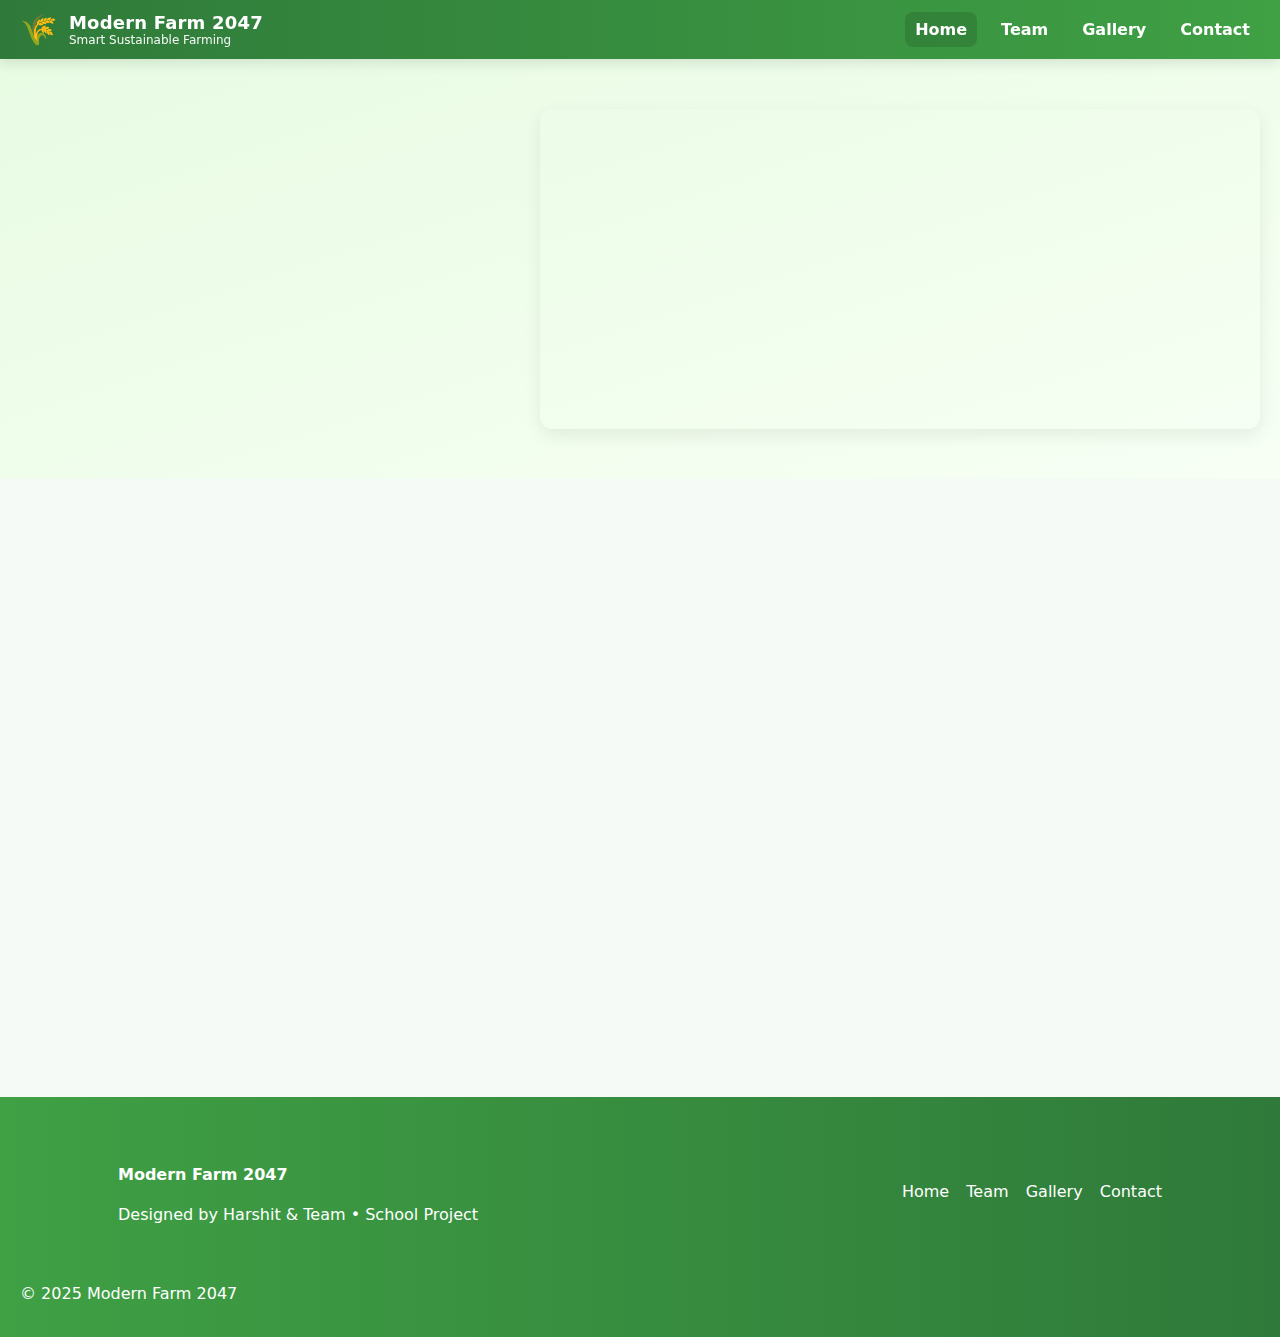
<file: index.html>
<!DOCTYPE html>
<html lang="en">
<head>
  <meta charset="utf-8" />
  <meta name="viewport" content="width=device-width,initial-scale=1" />
  <title>Modern Farm 2047</title>
  <link rel="stylesheet" href="style.css" />
</head>
<body>
  <header class="site-header">
    <div class="brand">
      <span class="logo">🌾</span>
      <div>
        <h1>Modern Farm 2047</h1>
        <p class="subtitle">Smart Sustainable Farming</p>
      </div>
    </div>

    <button id="menu-toggle" class="menu-toggle" aria-label="Open menu">☰</button>

    <nav id="main-nav" class="main-nav">
      <ul>
        <li><a href="index.html" class="nav-link active">Home</a></li>
        <li><a href="team.html" class="nav-link">Team</a></li>
        <li><a href="gallery.html" class="nav-link">Gallery</a></li>
        <li><a href="contact.html" class="nav-link">Contact</a></li>
      </ul>
    </nav>
  </header>

  <main>
    <!-- HERO SECTION -->
    <section class="hero">
      <div class="hero-inner fade-up">
        <h2>Welcome to <span>Modern Farm 2047</span></h2>
        <p class="lead">
          A vision of green technology — combining sensors, solar energy, and AI to make farming smarter, cleaner, and more efficient.
        </p>
        <div class="hero-ctas">
          <a class="btn" href="gallery.html">View Gallery</a>
          <a class="btn ghost" href="team.html">Meet Team</a>
        </div>
      </div>
      <div class="hero-image"></div>
    </section>

    <!-- FEATURES -->
    <section class="features container">
      <article class="card fade-up">
        <h3>Smart Irrigation</h3>
        <p>Soil sensors optimize watering and prevent water waste.</p>
      </article>
      <article class="card fade-up delay-1">
        <h3>Solar Powered</h3>
        <p>All systems run on clean, renewable solar energy.</p>
      </article>
      <article class="card fade-up delay-2">
        <h3>Drone irrigation</h3>
        <p>A modern solution for smart farming — our Drone Irrigation System uses flying drones to water crops efficiently, save resources, and support sustainable agriculture.
        </p>
      </article>

       <article class="card fade-up delay-2">
        <h3>Smart street light</h3>
        <p>A smart and eco-friendly project that uses an LDR sensor to automate street lights — ON at night, OFF during the day — saving energy and effort.</p>
        </article>
    </section>

    <!-- ABOUT -->
    <section class="about container fade-up">
      <div class="about-grid">
        <div>
          <h3>Our Vision</h3>
          <p>
            We aim to transform traditional agriculture into a high-tech sustainable model that helps farmers increase productivity and income.
          </p>
          <ul class="checklist">
            <li>Use of sensors & IoT</li>
            <li>Powered by renewable energy</li>
            <li>AI-assisted monitoring</li>
          </ul>
        </div>
        <div class="about-photo"></div>
      </div>
    </section>
  </main>

  <footer class="site-footer">
    <div class="container footer-grid">
      <div>
        <h4>Modern Farm 2047</h4>
        <p>Designed by Harshit & Team • School Project</p>
      </div>
      <div class="footer-links">
        <a href="index.html">Home</a>
        <a href="team.html">Team</a>
        <a href="gallery.html">Gallery</a>
        <a href="contact.html">Contact</a>
      </div>
    </div>
    <p class="copyright">© 2025 Modern Farm 2047</p>
  </footer>

  <script src="script.js"></script>
</body>
  </html>
</file>
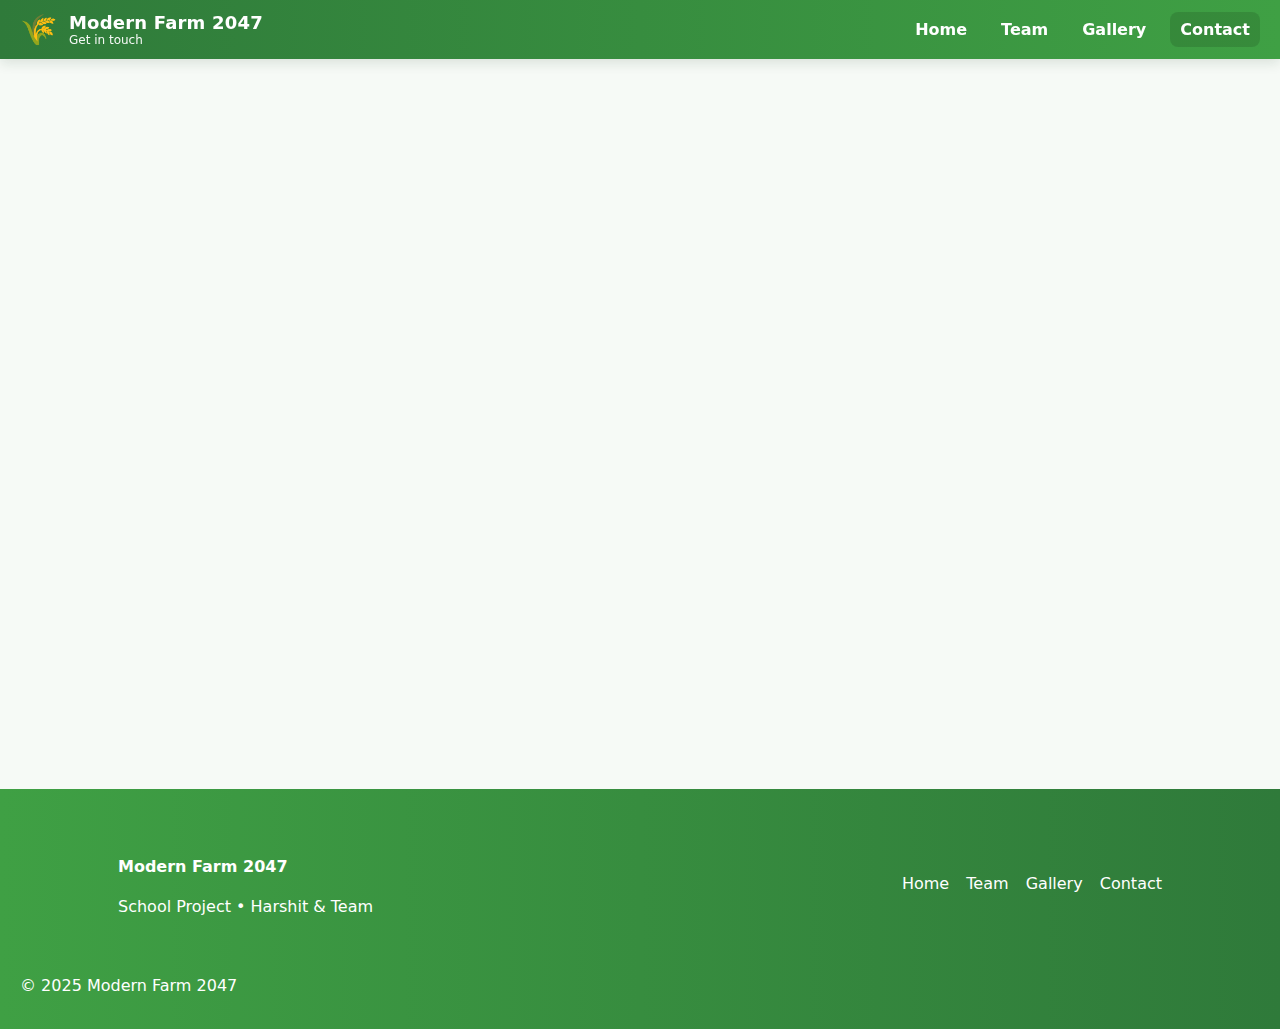
<file: contact.html>
<!DOCTYPE html>
<html lang="en">
<head>
  <meta charset="utf-8" />
  <meta name="viewport" content="width=device-width,initial-scale=1" />
  <title>Contact — Modern Farm 2047</title>
  <link rel="stylesheet" href="style.css" />
</head>
<body>
  <header class="site-header">
    <div class="brand">
      <span class="logo">🌾</span>
      <div>
        <h1>Modern Farm 2047</h1>
        <p class="subtitle">Get in touch</p>
      </div>
    </div>

    <button id="menu-toggle-4" class="menu-toggle" aria-label="Open menu">☰</button>

    <nav id="main-nav-4" class="main-nav">
      <ul>
        <li><a href="index.html" class="nav-link">Home</a></li>
        <li><a href="team.html" class="nav-link">Team</a></li>
        <li><a href="gallery.html" class="nav-link">Gallery</a></li>
        <li><a href="contact.html" class="nav-link active">Contact</a></li>
      </ul>
    </nav>
  </header>

  <main>
    <section class="contact container fade-up">
      <h2>Contact & Project Info</h2>
      <p class="muted">For demo requests or questions, contact the project leader.</p>

      <div class="contact-grid">
        <div class="contact-card">
          <h4>Leader</h4>
          <p>Mayank</p>
        </div>
        <div class="contact-card">
          <h4>Technician</h4>
          <p>Harshit</p>
        </div>
        <div class="contact-card">
          <h4>School</h4>
          <p>[ST.THERASA'S SCHOOL]</p>
        </div>
      </div>

     <form class="contact-form" action="https://formspree.io/f/movpeyjl" method="POST">
      <label>
        Your Name
        <input type="text" name="name" placeholder="Enter your name" required>
      </label>

      <label>
        Your Email
        <input type="email" name="email" placeholder="Enter your email" required>
      </label>

      <label>
        Message
        <textarea name="message" rows="4" placeholder="Type your message..." required></textarea>
      </label>

      <button class="btn" type="submit">Send Message</button>
    </form>
     
     
    </section>
  </main>

  <footer class="site-footer">
    <div class="container footer-grid">
      <div>
        <h4>Modern Farm 2047</h4>
        <p>School Project • Harshit & Team</p>
      </div>
      <div class="footer-links">
        <a href="index.html">Home</a>
        <a href="team.html">Team</a>
        <a href="gallery.html">Gallery</a>
        <a href="contact.html">Contact</a>
      </div>
    </div>
    <p class="copyright">© 2025 Modern Farm 2047</p>
  </footer>

  <script src="script.js"></script>
</body>
</html>
</file>
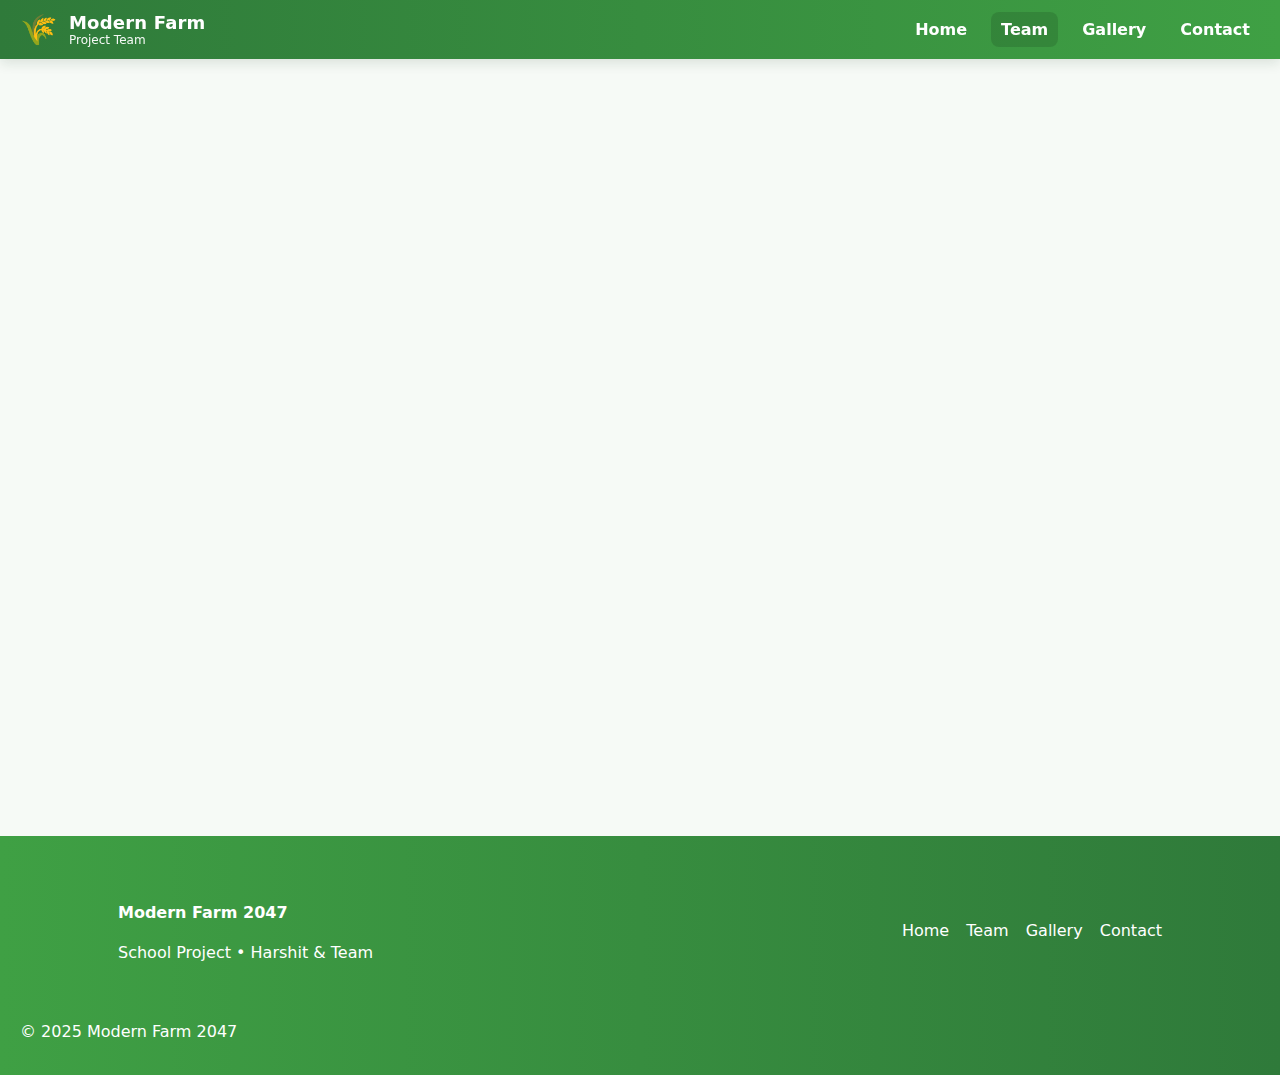
<file: team.html>
<!DOCTYPE html>
<html lang="en">
<head>
  <meta charset="utf-8" />
  <meta name="viewport" content="width=device-width,initial-scale=1" />
  <title>Team — Modern Farm 2047</title>
  <link rel="stylesheet" href ="style.css" />
</head>
<body>
  <header class="site-header">
    <div class="brand">
      <span class="logo">🌾</span>
      <div>
        <h1>Modern Farm </h1>
        <p class="subtitle">Project Team</p>
      </div>
    </div>

    <button id="menu-toggle-2" class="menu-toggle" aria-label="Open menu">☰</button>

    <nav id="main-nav-2" class="main-nav">
      <ul>
        <li><a href="index.html" class="nav-link">Home</a></li>
        <li><a href="team.html" class="nav-link active">Team</a></li>
        <li><a href="gallery.html" class="nav-link">Gallery</a></li>
        <li><a href="contact.html" class="nav-link">Contact</a></li>
      </ul>
    </nav>
  </header>

  <main>
    <section class="team container fade-up">
      <h2>Meet the Team</h2>
      <p class="muted">Hands-on students who built the Modern Farm project.</p>

      <div class="team-grid">
        <div class="member-card">
          <img src="Harshit.jpg" alt="Harshit">
          <h4>Harshit</h4>
          <p class="role">Technician</p>
        </div>

        <div class="member-card">
          <img src="Aaditya.jpg" alt="Aaditya">
          <h4>Aaditya</h4>
          <p class="role">Model Designer</p>
        </div>

        <div class="member-card">
          <img src="Gautam.jpg" alt="Gautam">
          <h4>Gautam</h4>
          <p class="role">Model Designer</p>
        </div>

        <div class="member-card">
          <img src="Saksham.jpg" alt="Saksham">
          <h4>Saksham</h4>
          <p class="role">Artist 🎨 , Advisor
            SPEAKER</p>
        </div>

        <div class="member-card">
          <img src="Mayank.jpg" alt="Mayank">
          <h4>Mayank</h4>
          <p class="role">Leader</p>
        </div>

        <div class="member-card">
          <img src="Aishwary.jpg" alt="Aishwary" onclick="openLightbox(this)">
          <h4>Aishwary</h4>
          <p class="role">Thinker 🤔 & Advisor
            SPEAKER</p>
        </div>

        <div class="member-card">
          <img src="Yash.jpg" alt="Yash">
          <h4>Yash</h4>
          <p class="role">Advisor</p>
        </div>
        <div class="member-card">
          <img src="Samarth.jpg" alt="Samarth" >
          <h4>Samarth</h4>
          <p class="role"> Helper & Supporter</p>
        </div>
        
      </div>
    </section>
  </main>

  <footer class="site-footer">
    <div class="container footer-grid">
      <div>
        <h4>Modern Farm 2047</h4>
        <p>School Project • Harshit & Team</p>
      </div>
      <div class="footer-links">
        <a href="index.html">Home</a>
        <a href="team.html">Team</a>
        <a href="gallery.html">Gallery</a>
        <a href="contact.html">Contact</a>
      </div>
    </div>
    <p class="copyright">© 2025 Modern Farm 2047</p>
  </footer>

  <script src="script.js"></script>
</body>
</html>
</file>
<file: style.css>
/* ====== Base ====== */
:root{
  --green:#2f7a3a;
  --light-green:#e6f5e0;
  --accent:#8cc34a;
  --muted:#6b7a6b;
  --bg:#f6faf6;
  --card:#ffffff;
  --gold:#ffd700;
}
*{box-sizing:border-box}
html,body{height:100%}
body{
  margin:0;
  font-family: Inter, system-ui, -apple-system, "Segoe UI", Roboto, "Poppins", sans-serif;
  background:var(--bg);
  color:#12321a;
  -webkit-font-smoothing:antialiased;
  -moz-osx-font-smoothing:grayscale;
}
.container{max-width:1100px;margin:0 auto;padding:28px}

/* ====== Header ====== */
.site-header{
  background:linear-gradient(90deg,var(--green),#3fa044);
  color:white;
  display:flex;
  align-items:center;
  justify-content:space-between;
  gap:16px;
  padding:12px 20px;
  position:sticky;top:0;z-index:30;
  box-shadow:0 4px 12px rgba(18,50,26,0.12);
}
.brand{display:flex;gap:12px;align-items:center}
.logo{font-size:30px}
.brand h1{margin:0;font-size:18px;letter-spacing:0.2px}
.subtitle{margin:0;font-size:12px;opacity:0.95}

/* Nav */
.menu-toggle{display:none;background:transparent;border:0;color:white;font-size:22px;cursor:pointer}
.main-nav ul{display:flex;gap:14px;margin:0;padding:0;list-style:none;align-items:center}
.main-nav a{color:white;text-decoration:none;font-weight:600;padding:8px 10px;border-radius:8px;transition:all .18s}
.main-nav a:hover{background:rgba(255,255,255,0.08)}
.main-nav a.active{background:rgba(0,0,0,0.12)}

/* ====== Hero ====== */
.hero{display:grid;grid-template-columns:1fr 420px;gap:20px;align-items:center;padding:48px 20px}
.hero-inner{padding:10px}
.hero h2{margin:0;font-size:2.1rem}
.lead{margin-top:12px;color:var(--muted);max-width:48ch}
.hero-image{
  background-image:url("https://images.unsplash.com/photo-1501004318641-b39e6451bec6?w=1600&q=80&auto=format&fit=crop");
  background-size:cover;background-position:center;border-radius:12px;height:320px;box-shadow:0 8px 20px rgba(15,40,20,0.15)
}
.btn{display:inline-block;background:var(--gold);color:#12321a;padding:10px 16px;border-radius:24px;text-decoration:none;font-weight:700;margin-right:8px}
.btn.ghost{background:transparent;border:2px solid rgba(255,255,255,0.18);color:white}
.hero-ctas{margin-top:18px}
/* ====== Hero ====== */
.hero {
  display: flex;
  flex-wrap: wrap;
  align-items: center;
  justify-content: center;
  gap: 20px;
  padding: 50px 20px;
  background: linear-gradient(to bottom right, #e8fbe3, #f7fff4);
}
.hero-inner {
  flex: 1 1 320px;
  text-align: left;
  max-width: 500px;
}
.hero-inner h2 {
  font-size: 2rem;
  margin: 0;
  color: var(--green);
}
.hero-inner h2 span {
  color: var(--accent);
}
.lead {
  margin-top: 10px;
  font-size: 1rem;
  color: var(--muted);
  line-height: 1.6;
}
.hero-ctas {
  margin-top: 16px;
}
.hero-image {
  flex: 1 1 300px;
  background-image: url("https://images.unsplash.com/photo-1501004318641-b39e6451bec6?w=1200&q=80&auto=format&fit=crop");
  background-size: cover;
  background-position: center;
  border-radius: 12px;
  min-height: 260px;
  box-shadow: 0 6px 18px rgba(10,30,10,0.08);
}

/* ====== Responsive Fixes ====== */
@media (max-width: 768px) {
  .hero {
    flex-direction: column;
    text-align: center;
    padding: 30px 14px;
  }
  .hero-inner {
    max-width: 100%;
    text-align: center;
  }
  .hero-inner h2 {
    font-size: 1.6rem;
  }
  .lead {
    font-size: 0.95rem;
  }
  .hero-image {
    width: 100%;
    height: 200px;
  }
  .features {
    flex-direction: column;
    padding: 20px;
  }
  .about-grid {
    grid-template-columns: 1fr;
  }
  .about-photo {
    height: 200px;
  }
}
  

/* ====== Features ====== */
.features{display:flex;gap:18px;justify-content:center;padding:24px}
.card{background:var(--card);border-radius:12px;padding:20px;flex:1;min-width:220px;box-shadow:0 6px 18px rgba(10,30,10,0.06)}

/* ====== About ====== */
.about-grid{display:grid;grid-template-columns:1fr 360px;gap:20px;align-items:center}
.about-photo{height:220px;border-radius:12px;background-image:url("https://images.unsplash.com/photo-1501004318641-b39e6451bec6?w=800&q=60");background-size:cover;background-position:center}

/* ====== Team ====== */
.team-grid{display:grid;grid-template-columns:repeat(auto-fit,minmax(200px,1fr));gap:20px;margin-top:18px}
.member-card{background:var(--card);border-radius:12px;padding:16px;text-align:center;box-shadow:0 8px 18px rgba(10,30,10,0.06)}
.member-card img{width:100%;height:200px;object-fit:cover;border-radius:10px}
.member-card h4{margin:10px 0 4px}
.role{color:var(--muted);font-size:13px;margin:0}

/* ====== Gallery ====== */
.gallery-grid{display:grid;grid-template-columns:repeat(auto-fit,minmax(220px,1fr));gap:16px;margin-top:18px}
.media-card{background:var(--card);padding:0;border:0;border-radius:12px;overflow:hidden;cursor:pointer;display:block;box-shadow:0 8px 20px rgba(10,30,10,0.06);text-align:left}
.media-card img{width:100%;height:220px;object-fit:cover;display:block}
.media-card span{display:block;padding:10px 12px;color:var(--muted);font-weight:600}

/* ====== Contact ====== */
.contact-grid{display:grid;grid-template-columns:repeat(auto-fit,minmax(160px,1fr));gap:12px;margin-top:18px}
.contact-card{background:var(--card);padding:12px;border-radius:10px}
.contact-form{margin-top:18px;display:grid;gap:12px}
.contact-form label{display:block;font-size:14px;color:var(--muted)}
.contact-form input, .contact-form textarea{width:100%;padding:10px;border-radius:8px;border:1px solid #e6eee6;background:transparent}

/* ====== Footer ====== */
.site-footer{background:linear-gradient(90deg,#3fa044,var(--green));color:white;padding:18px 20px;margin-top:28px}
.footer-grid{display:flex;justify-content:space-between;gap:12px;align-items:center;flex-wrap:wrap}
.footer-links a{color:white;margin-left:12px;text-decoration:none}

/* ====== Lightbox ====== */
.lightbox{position:fixed;inset:0;display:none;align-items:center;justify-content:center;background:rgba(0,0,0,0.75);z-index:100}
.lightbox img{max-width:94%;max-height:86%;border-radius:8px;box-shadow:0 12px 40px rgba(0,0,0,0.6)}

/* ====== Animations ====== */
.fade-up{opacity:0;transform:translateY(18px);animation:fadeUp .7s forwards}
.fade-up.delay-1{animation-delay:.15s}
.fade-up.delay-2{animation-delay:.33s}

@keyframes fadeUp{
  to{opacity:1;transform:none}
}

/* ====== Responsive ====== */
@media (max-width:1000px){
  .hero{grid-template-columns:1fr;gap:18px;padding:30px 16px}
  .hero-image{height:240px}
  .about-grid{grid-template-columns:1fr}
}
@media (max-width:720px){
  .menu-toggle{display:block}
  .main-nav{position:absolute;right:12px;top:64px}
  .main-nav ul{flex-direction:column;background:linear-gradient(180deg,#3fa044,#2f7a3a);padding:12px;border-radius:10px;display:none;min-width:160px}
  .main-nav ul.show{display:flex}
  .main-nav a{padding:10px 14px}
  .hero h2{font-size:1.4rem}
  .lead{font-size:0.95rem}
  .hero-image{height:180px}
  .member-card img{height:160px}
  .media-card img{height:180px}
}

/* Contact Form Styling */
.contact-form {
  background: #e6f5e0;
  max-width: 500px;
  margin: 30px auto;
  padding: 25px;
  border-radius: 15px;
  box-shadow: 0 2px 8px rgba(0,0,0,0.1);
  display: flex;
  flex-direction: column;
  gap: 15px;
}

.contact-form label {
  font-weight: 600;
  color: #2f3e2f;
  display: flex;
  flex-direction: column;
  text-align: left;
}

.contact-form input,
.contact-form textarea {
  padding: 10px;
  border-radius: 8px;
  border: 1px solid #ccc;
  margin-top: 5px;
  font-size: 15px;
  font-family: 'Poppins', sans-serif;
}

.contact-form button {
  background: #4caf50;
  color: white;
  border: none;
  padding: 10px;
  border-radius: 20px;
  font-weight: bold;
  cursor: pointer;
  transition: 0.3s;
}

.contact-form button:hover {
  background: #45a049;
}

/* Responsive Contact Form */
@media (max-width: 600px) {
  .contact-form {
    width: 90%;
    padding: 20px;
  }
}
</file>
